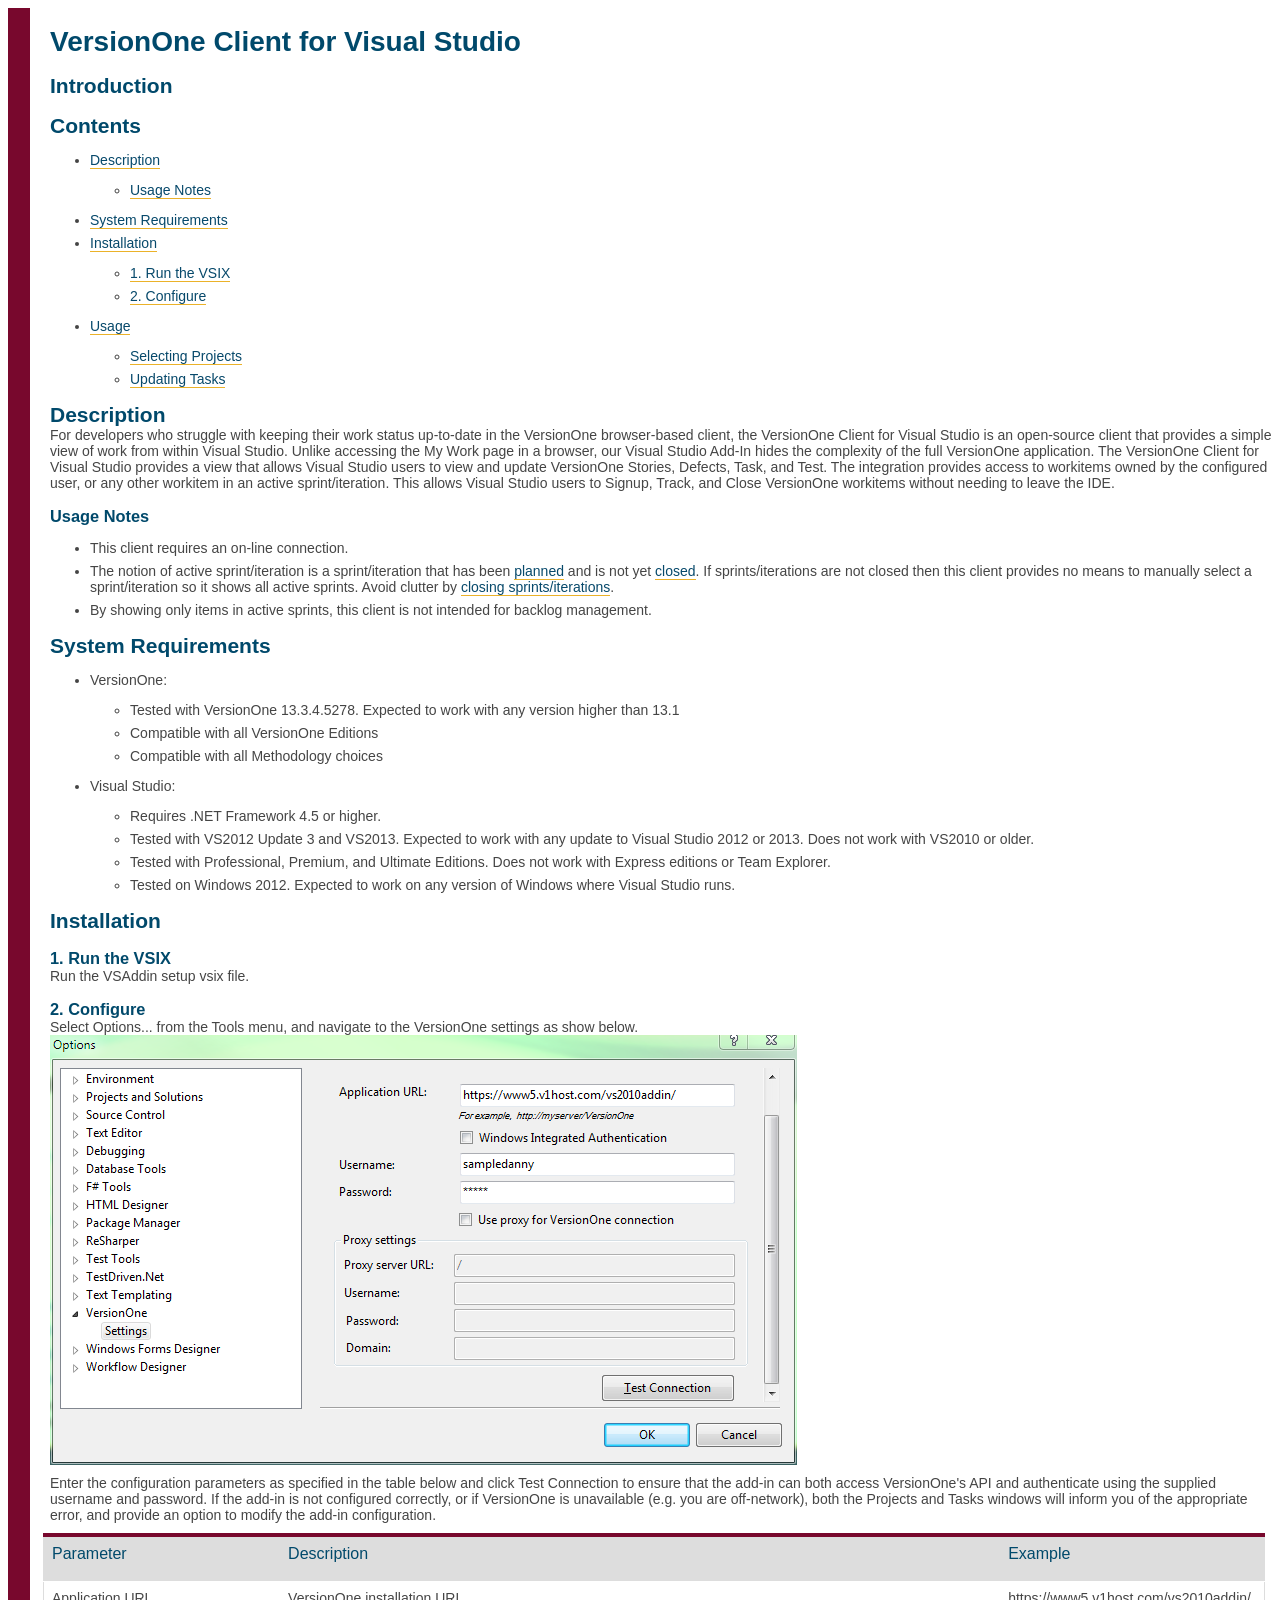
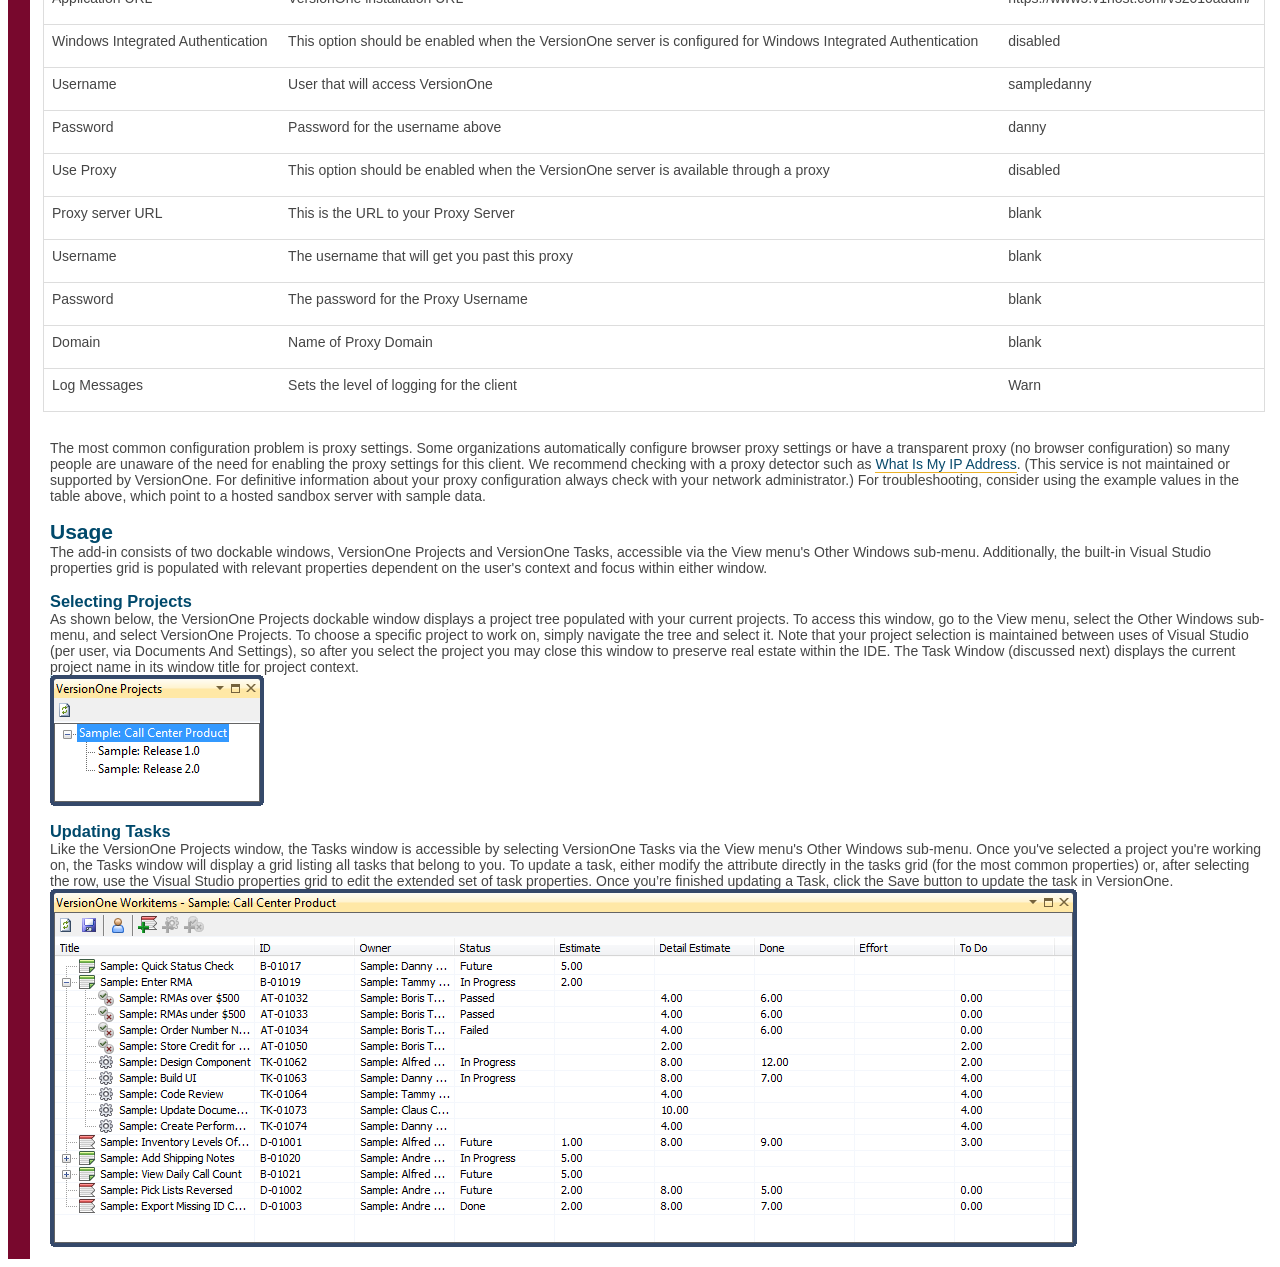
<file: index.html>
<?xml version="1.0" encoding="UTF-8" ?>
<!DOCTYPE html PUBLIC "-//W3C//DTD XHTML 1.0 Transitional//EN" "http://www.w3.org/TR/xhtml1/DTD/xhtml1-transitional.dtd">
<html xmlns="http://www.w3.org/1999/xhtml">
<head>
<title>VersionOne Client for Visual Studio</title>
<link rel="stylesheet" href="styles/help.css" type="text/css" />
<meta http-equiv="Content-Type" content="text/html; charset=UTF-8" />
</head>
<body>
    <div class="main">
        <h1>VersionOne Client for Visual Studio</h1>
        <h2>Introduction</h2>
        <h2>Contents</h2>

        <ul>
            <li><a href='#VersionOneVisualStudioAdd-In-Description'>Description</a>
                <ul>
                    <li><a href='#VersionOneVisualStudioAdd-In-UsageNotes'>Usage
                            Notes</a></li>
                </ul></li>
            <li><a href='#VersionOneVisualStudioAdd-In-SystemRequirements'>System
                    Requirements</a></li>
            <li><a href='#VersionOneVisualStudioAdd-In-Installation'>Installation</a>
                <ul>
                    <li><a href='#VersionOneVisualStudioAdd-In-1RuntheVSIX'>1.
                            Run the VSIX</a></li>
                    <li><a href='#VersionOneVisualStudioAdd-In-2Configure'>2.
                            Configure</a></li>
                </ul></li>
            <li><a href='#VersionOneVisualStudioAdd-In-Usage'>Usage</a>
                <ul>
                    <li><a href='#VersionOneVisualStudioAdd-In-SelectingProjects'>Selecting
                            Projects</a></li>
                    <li><a href='#VersionOneVisualStudioAdd-In-UpdatingTasks'>Updating
                            Tasks</a></li>
                </ul></li>
        </ul>
        <h2 id="VersionOneVisualStudioAdd-In-Description">Description</h2>
        <p>For developers who struggle with keeping their work status
            up-to-date in the VersionOne browser-based client, the VersionOne
            Client for Visual Studio is an open-source client that provides a
            simple view of work from within Visual Studio. Unlike accessing the
            My Work page in a browser, our Visual Studio Add-In hides the
            complexity of the full VersionOne application. The VersionOne Client
            for Visual Studio provides a view that allows Visual Studio users to
            view and update VersionOne Stories, Defects, Task, and Test. The
            integration provides access to workitems owned by the configured
            user, or any other workitem in an active sprint/iteration. This
            allows Visual Studio users to Signup, Track, and Close VersionOne
            workitems without needing to leave the IDE.</p>
        <h3 id="VersionOneVisualStudioAdd-In-UsageNotes">Usage Notes</h3>
        <ul>
            <li>This client requires an on-line connection.</li>
            <li>The notion of active sprint/iteration is a sprint/iteration
                that has been <a
                href="https://community.versionone.com/Help-Center/Version101/Current/Sprint-Iteration-Planning">planned</a>
                and is not yet <a
                href="https://community.versionone.com/Help-Center/Version101/Current/Sprint-Iteration-Review">closed</a>.
                If sprints/iterations are not closed then this client provides no
                means to manually select a sprint/iteration so it shows all active
                sprints. Avoid clutter by <a
                href="https://community.versionone.com/Help-Center/Version101/Current/Sprint-Iteration-Review">closing
                    sprints/iterations</a>.
            </li>
            <li>By showing only items in active sprints, this client is not
                intended for backlog management.</li>
        </ul>
        <h2 id="VersionOneVisualStudioAdd-In-SystemRequirements">System
            Requirements</h2>
        <ul>
            <li>VersionOne:
                <ul>
                    <li>Tested with VersionOne 13.3.4.5278. Expected to work with
                        any version higher than 13.1</li>
                    <li>Compatible with all VersionOne Editions</li>
                    <li>Compatible with all Methodology choices</li>
                </ul>
            </li>
            <li>Visual Studio:
                <ul>
                    <li>Requires .NET Framework 4.5 or higher.</li>
                    <li>Tested with VS2012 Update 3 and VS2013. Expected to work with any update to Visual Studio 2012 or 2013. Does not work with VS2010 or older.</li>
                    <li>Tested with Professional, Premium, and Ultimate Editions. Does not work with Express editions or Team Explorer.</li>
                    <li>Tested on Windows 2012. Expected to work on any version of Windows where Visual Studio runs.</li>
                </ul>
            </li>
        </ul>
        <h2 id="VersionOneVisualStudioAdd-In-Installation">Installation</h2>
        <h3 id="VersionOneVisualStudioAdd-In-1RuntheVSIX">1. Run the VSIX</h3>
        <p>Run the VSAddin setup vsix file.</p>
        <h3 id="VersionOneVisualStudioAdd-In-2Configure">2. Configure</h3>
        <p>
            Select Options... from the Tools menu, and navigate to the VersionOne
            settings as show below.<br /> <img
                src="attachments/16056513/16515073.png" />
        </p>
        <p>Enter the configuration parameters as specified in the table
            below and click Test Connection to ensure that the add-in can both
            access VersionOne's API and authenticate using the supplied username
            and password. If the add-in is not configured correctly, or if
            VersionOne is unavailable (e.g. you are off-network), both the
            Projects and Tasks windows will inform you of the appropriate error,
            and provide an option to modify the add-in configuration.</p>
        <table>
            <tbody>
                <tr>
                    <th><p>Parameter</p></th>
                    <th><p>Description</p></th>
                    <th><p>Example</p></th>
                </tr>
                <tr>
                    <td><p>Application URL</p></td>
                    <td><p>VersionOne installation URL</p></td>
                    <td><p>https://www5.v1host.com/vs2010addin/</p></td>
                </tr>
                <tr>
                    <td><p>Windows Integrated Authentication</p></td>
                    <td><p>This option should be enabled when the VersionOne
                            server is configured for Windows Integrated Authentication</p></td>
                    <td><p>disabled</p></td>
                </tr>
                <tr>
                    <td><p>Username</p></td>
                    <td><p>User that will access VersionOne</p></td>
                    <td><p>sampledanny</p></td>
                </tr>
                <tr>
                    <td><p>Password</p></td>
                    <td><p>Password for the username above</p></td>
                    <td><p>danny</p></td>
                </tr>
                <tr>
                    <td><p>Use Proxy</p></td>
                    <td><p>This option should be enabled when the VersionOne
                            server is available through a proxy</p></td>
                    <td><p>disabled</p></td>
                </tr>
                <tr>
                    <td><p>Proxy server URL</p></td>
                    <td><p>This is the URL to your Proxy Server</p></td>
                    <td><p>blank</p></td>
                </tr>
                <tr>
                    <td><p>Username</p></td>
                    <td><p>The username that will get you past this proxy</p></td>
                    <td><p>blank</p></td>
                </tr>
                <tr>
                    <td><p>Password</p></td>
                    <td><p>The password for the Proxy Username</p></td>
                    <td><p>blank</p></td>
                </tr>
                <tr>
                    <td><p>Domain</p></td>
                    <td><p>Name of Proxy Domain</p></td>
                    <td><p>blank</p></td>
                </tr>
                <tr>
                    <td><p>Log Messages</p></td>
                    <td><p>Sets the level of logging for the client</p></td>
                    <td><p>Warn</p></td>
                </tr>
            </tbody>
        </table>
        <p>
            The most common configuration problem is proxy settings. Some
            organizations automatically configure browser proxy settings or have
            a transparent proxy (no browser configuration) so many people are
            unaware of the need for enabling the proxy settings for this client.
            We recommend checking with a proxy detector such as <a
                href="http://whatismyipaddress.com/proxy-check">What Is My IP
                Address</a>. (This service is not maintained or supported by VersionOne.
            For definitive information about your proxy configuration always
            check with your network administrator.) For troubleshooting, consider
            using the example values in the table above, which point to a hosted
            sandbox server with sample data.
        </p>
        <h2 id="VersionOneVisualStudioAdd-In-Usage">Usage</h2>
        <p>The add-in consists of two dockable windows, VersionOne
            Projects and VersionOne Tasks, accessible via the View menu's Other
            Windows sub-menu. Additionally, the built-in Visual Studio properties
            grid is populated with relevant properties dependent on the user's
            context and focus within either window.</p>
        <h3 id="VersionOneVisualStudioAdd-In-SelectingProjects">Selecting
            Projects</h3>
        <p>
            As shown below, the VersionOne Projects dockable window displays a
            project tree populated with your current projects. To access this
            window, go to the View menu, select the Other Windows sub-menu, and
            select VersionOne Projects. To choose a specific project to work on,
            simply navigate the tree and select it. Note that your project
            selection is maintained between uses of Visual Studio (per user, via
            Documents And Settings), so after you select the project you may
            close this window to preserve real estate within the IDE. The Task
            Window (discussed next) displays the current project name in its
            window title for project context.<br /> <img
                src="attachments/16056513/16515075.png" />
        </p>
        <h3 id="VersionOneVisualStudioAdd-In-UpdatingTasks">Updating
            Tasks</h3>
        <p>
            Like the VersionOne Projects window, the Tasks window is accessible
            by selecting VersionOne Tasks via the View menu's Other Windows
            sub-menu. Once you've selected a project you're working on, the Tasks
            window will display a grid listing all tasks that belong to you. To
            update a task, either modify the attribute directly in the tasks grid
            (for the most common properties) or, after selecting the row, use the
            Visual Studio properties grid to edit the extended set of task
            properties. Once you’re finished updating a Task, click the Save
            button to update the task in VersionOne. <br /> <img
                src="attachments/16056513/16515076.png" />
        </p>
    </div>
</body>
</html>
</file>
<file: styles/help.css>
@CHARSET "UTF-8";
/*
 * help.css
 * ~~~~~~~~~~~~~~~
 *
 * :copyright: Copyright 2011 VersionOne
 * :license: Modified BSD, see LICENSE for details.
 *
 */

/* VersionOne colors
 * Pantone 216: #78082d
 * orange: #cb632a
 * yellow: #ebb229
 * light gray: #b0bca8
 * dark gray: #2c274
 * medium blue: #00496b
 */

/* PAGE LAYOUT -------------------------------------------------------------- */

body {
	font-family: "Lucida Sans Unicode", "Lucida Grande", Arial, Helvetica, sans-serif;
	font-size: 14px;
	color: #454545;
}

div.main {
	border-left: 22px solid #78082d;
	padding: 2px 0px 2px 20px;
}

div.footer {
	font-size: 7pt;
	color: #b0bca8;
	text-align: right;
	margin-top: .5em;
}

/* HEADINGS ----------------------------------------------------------------- */
h1 {
    margin-top: 16px;
    margin-bottom: 0px;
    color: #00496b;
}

h2 {
    margin-top: 16px;
    margin-bottom: 0px;
    color: #00496b;
}

h3 {
    margin-top: 16px;
    margin-bottom: 0px;
    color: #00496b;
}

h4 {
    margin-top: 16px;
    margin-bottom: 0px;
    color: #00496b;
}

/* BODY --------------------------------------------------------------------- */

p {
	margin-top: 0px;
	margin-bottom: 10px;
}

/* LISTS -------------------------------------------------------------------- */

dl {
	margin-top: 0px;
	margin-bottom: 10px;
	font-weight: bold;
}

dd {
	margin-top: 0px;
	margin-bottom: 10px;
	font-weight: normal;
}

ul {
	margin-top: 1em;
	margin-bottom: 1em;
}

ul li {
	margin-top: 0.5em;
	margin-bottom: 0.5em;
}

ol {
	margin-top: 1em;
	margin-bottom: 1em;
}

ol li {
	color: #212121;
	font-weight: bold;
	margin-top: 2em;
	margin-bottom: 2em;
}

ol li * {
	color: #454545;
	font-weight: normal;
}

ol li ol li {
	font-weight: normal;
	margin-top: 0.5em;
	margin-bottom: 0.5em;
}

/* LINKS -------------------------------------------------------------------- */

/* Links get a pseudo-underline */
a {
	color: #07496B;
    text-decoration: none;
    padding-bottom: 0px;
    border-bottom: 1px solid #ebb229;
}
/* Links: #07496B; or #1777A4 */

/* Links get an underline-effect when hovered */
a:hover {
	color: #009FF2;
    text-decoration: none;
    padding-bottom: 0px;
    border-bottom: 1px solid #cb632a;
}

/* But thumbnails don't */
a.thumbnail {
    text-decoration: none;
    border-bottom: none;
}

a.thumbnail:hover {
    text-decoration: none;
    border-bottom: none;
}


/* CODE --------------------------------------------------------------------- */

cite, code, samp {
    font-family: 'Consolas', 'Deja Vu Sans Mono',
                 'Bitstream Vera Sans Mono', monospace;
    font-size: 0.95em;
    letter-spacing: 0.01em;
}

pre.cmd {
    background-color: black;
    padding: 0em 1em 0em 1em;
    font-family: 'Consolas', 'Deja Vu Sans Mono',
                 'Bitstream Vera Sans Mono', monospace;
    letter-spacing: 0.01em;
    color: #bbb;
    font-weight: bold;
}

hr {
    border: 1px solid #78082d;
    margin: 2em;
}

/* TABLE -------------------------------------------------------------------- */

table {
	width: 100%;
	text-align: left;
    border-collapse: collapse;
    border: 1px solid #ddd;
    margin: 0 -0.5em 2em -0.5em;
}

th {
	font-size: 16px;
	font-weight: normal;
	padding: 8px;
	background: #ddd;
	border-top: 4px solid #78082d;
	border-bottom: 1px solid #fff;
	color: #00496b;
}

td {
	padding: 8px;
	background: #fff;
	border-bottom: 1px solid #ddd;
	color: #454545;
	border-top: 1px solid transparent;
}

tr:hover td
{
	background: #eee;
	color: #78082d;
}


/* INFO --------------------------------------------------------------------- */

table.info {
    background-color: #ebb229;
   	color: #78082d;
	margin-top: 0px;
	margin-bottom: 10px;
}

table.info td {
    background-color: #ebb229;
    color: #78082d;
    padding: 0.2em 0.5em 0.2em 0.5em;
    border-bottom: 0px solid #fff;
	border-top: 0px solid #fff;
    border: none;
}

.info {
    padding: 0.2em 0.5em 0.2em 30px;
    background: #ebb229 url(../images/icons/emoticons/information.gif) no-repeat 5px 3px;
   	color: #78082d;
	margin-top: 0px;
	margin-bottom: 10px;
	
}
</file>
